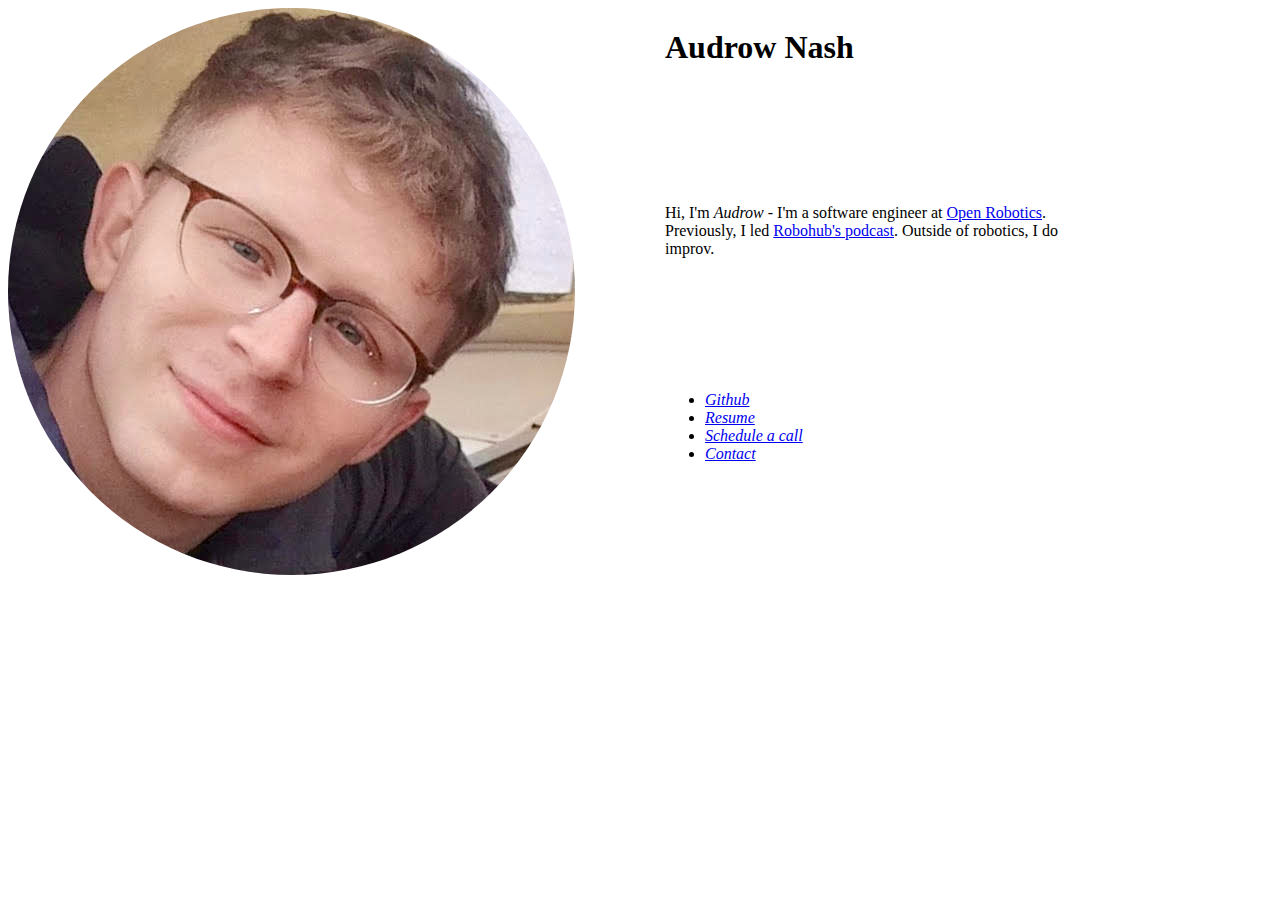
<file: scratch/css_grid_try_1.html>
<!DOCTYPE html>
<html lang="en">

<head>
  <meta charset="UTF-8">
  <meta http-equiv="X-UA-Compatible" content="IE=edge">
  <meta name="viewport" content="width=device-width, initial-scale=1.0, user-scalable=no">
  <title>Audrow Nash</title>

  <style>
    html {
      -webkit-font-smoothing: antialiased;
      background-color: #fff;
    }
    body {
      display: grid;
      color: black;
    }

    .head-shot {
      grid-area: head-shot;
    }
    .name {
      grid-area: name;
    }
    .bio {
      grid-area: bio;
      max-width: 400px;
    }
    .links {
      grid-area: links
    }

    @media screen and (max-width: 400px) {
      body {
        grid-row-gap: 10px;
        grid-template-areas:
          'head-shot'
          'name'
          'bio'
          'links';
      }
      .head-shot {
        max-width: 50%;
      }
    }
    @media screen and (min-width: 400px) {
      body {
        grid-column-gap: 50px;
        grid-template-columns: 1fr 1fr;
        grid-template-areas:
          "head-shot name"
          "head-shot bio"
          "head-shot links"
          ;
      }
      .head-shot {
        max-width: 400px;
      }
    }

    .circle {
      border-radius: 50%;
    }

  </style>
</head>

<body>
  <div class="head-shot">
    <img class="circle" src="../imgs/audrow.jpg" alt="A photo of Audrow">
  </div>
  <div class="name">
    <h1>
      Audrow Nash
    </h1>
  </div>
  <main class="bio">
    <p>
      Hi, I'm <em>Audrow</em> - I'm a software engineer at
      <a href="https://www.openrobotics.org/" target="_blank">Open Robotics</a>.
      Previously, I led <a href="https://robohub.org/podcast" target="_blank">Robohub's podcast</a>.
      Outside of robotics, I do improv.
    </p>
  </main>
  <address>
    <ul>
      <li>
        <a href="https://github.com/audrow" target="_blank">Github</a>
      </li>
      <li>
        <a href="./files/Resume-AudrowNash.pdf" target="_blank">Resume</a>
      </li>
      <li>
        <a href="https://doodle.com/mm/audrow/connect" target="_blank">Schedule a call</a>
      </li>
      <li>
        <a href="mailto:audrow@hey.com" target="_blank">Contact</a>
      </li>
    </ul>
  </address>
</body>

</html>
</file>
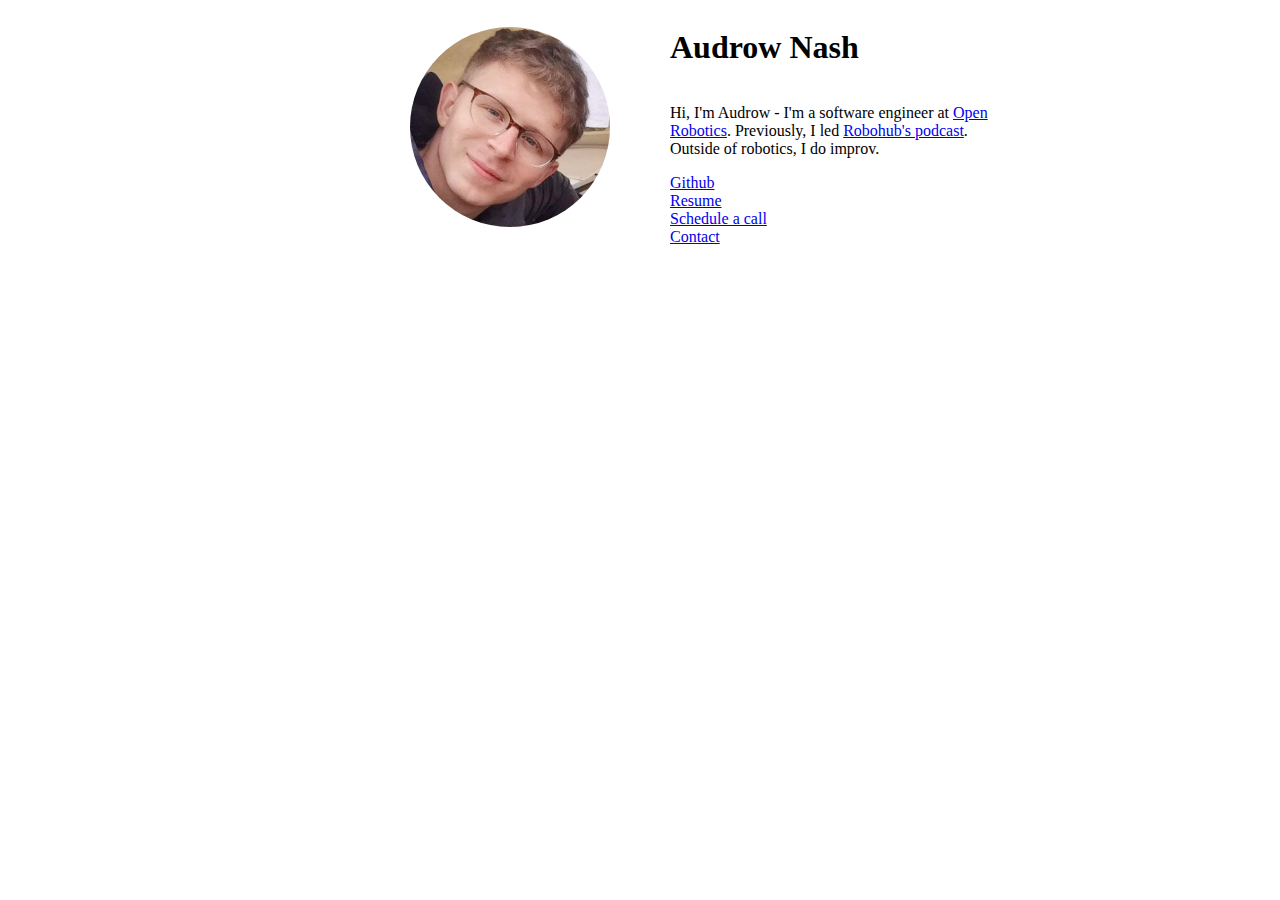
<file: scratch/flex_grid_try_1.html>
<!DOCTYPE html>
<html lang="en">

<head>
  <meta charset="UTF-8">
  <meta http-equiv="X-UA-Compatible" content="IE=edge">
  <meta name="viewport" content="width=device-width, initial-scale=1.0">
  <title>Audrow Nash's website</title>
  <style>


    .my-box {
      display: grid;
    }

    .head-shot {
      display: flex;
      grid-area: head-shot;
    }

    .circle {
      border-radius: 50%;
    }

    img.circle {
      max-width: clamp(150px, 33vw, 200px);
    }

    .heading, .bio, .head-shot, .links {
      display: flex;
    }

    .heading {
      grid-area: heading;
    }

    .bio {
      grid-area: bio;
    }

    .links {
      grid-area: links;
      flex-direction: column;
    }

    @media screen and (min-width: 600px) {
      .my-box {
        column-gap: 60px;
        grid-template-areas:
          "head-shot heading"
          "head-shot bio"
          "head-shot links"
        ;
        grid-template-columns: 1fr 1fr;
      }
      .head-shot {
        align-items: center;
        justify-content: flex-end;
      }
      .head-shot img {
        max-height: clamp(150px, 33vw, 100%);
      }

      .heading h1, .bio p, .links div {
        max-width: 350px;
        text-align: left;
      }
    }

    @media screen and (max-width: 600px) {

      .my-box {
        grid-template-areas:
          "head-shot"
          "heading"
          "bio"
          "links"
        ;
      }

      .head-shot, .heading, .bio {
        justify-content: center;
      }

      .bio p {
        max-width: 350px;
        justify-content: center;
        text-align: center;
      }
      .links {
        text-align: center;
        justify-content: center;
      }
    }
  </style>
</head>

<body>
  <div class="my-box">
    <div class="head-shot">
      <img class="circle" src="../imgs/audrow.jpg" alt="A photo of Audrow">
    </div>
    <div class="heading">
      <h1>
        Audrow Nash
      </h1>
    </div>
    <div class="bio">
      <p>
        Hi, I'm Audrow - I'm a software engineer at
        <a href="https://www.openrobotics.org/" target="_blank">Open Robotics</a>.
        Previously, I led <a href="https://robohub.org/podcast" target="_blank">Robohub's podcast</a>.
        Outside of robotics, I do improv.
      </p>
    </div>
    <div class="links">
      <div>
        <a href="https://github.com/audrow" target="_blank">Github</a>
      </div>
      <div>
        <a href="./files/Resume-AudrowNash.pdf" target="_blank">Resume</a>
      </div>
      <div>
        <a href="https://doodle.com/mm/audrow/connect" target="_blank">Schedule a call</a>
      </div>
      <div>
        <a href="mailto:audrow@hey.com" target="_blank">Contact</a>
      </div>
      </ul>
      </address>
    </div>
  </div>
</body>

</html>
</file>
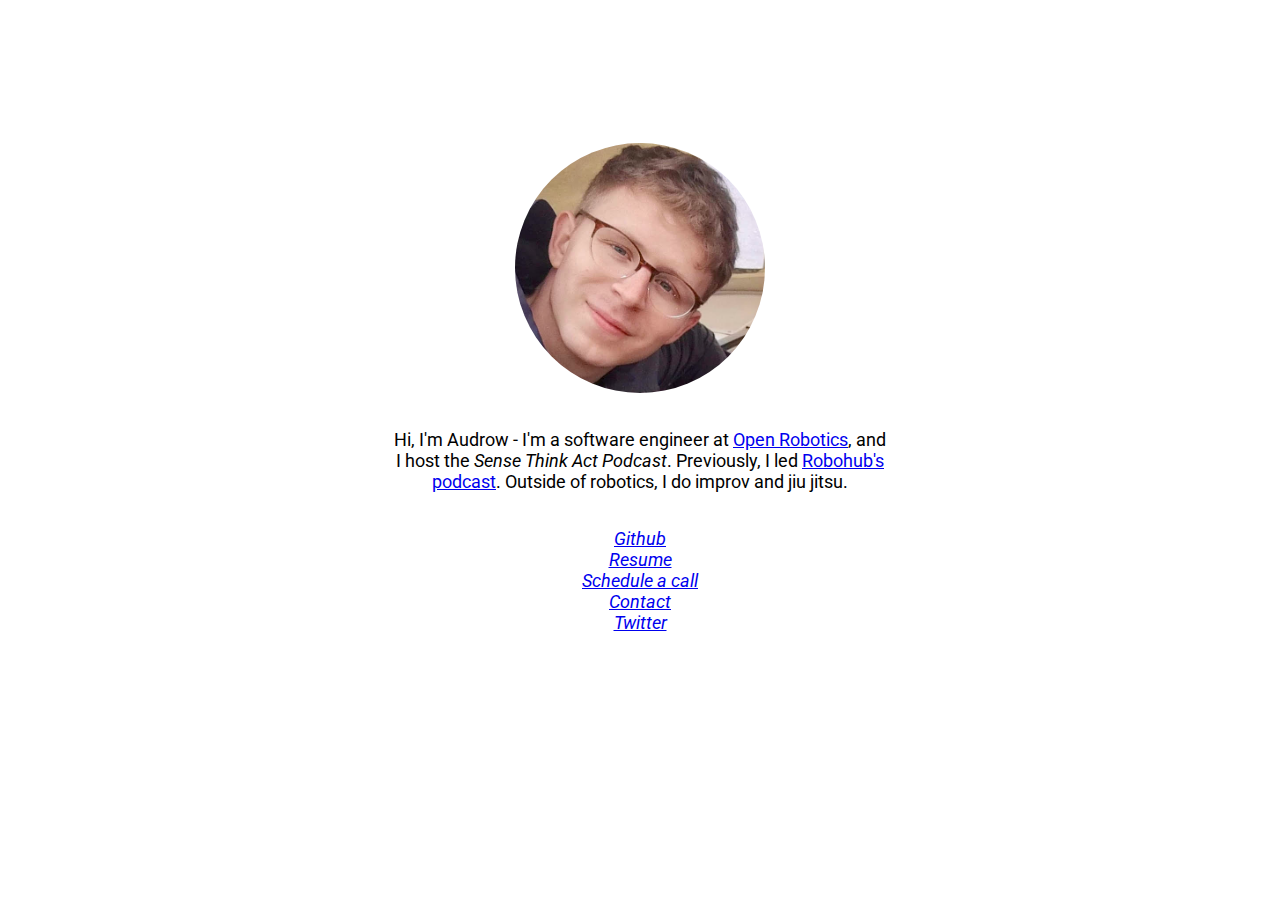
<file: scratch/flexbox_try_2.html>
<!DOCTYPE html>
<html lang="en">

<head>
  <meta charset="UTF-8">
  <meta http-equiv="X-UA-Compatible" content="IE=edge">
  <meta name="viewport" content="width=device-width, initial-scale=1.0">
  <title>Document</title>
  <style>
    @import url('https://fonts.googleapis.com/css2?family=Roboto&display=swap');

    .circle {
      border-radius: 50%;
    }

    figure,
    p {
      margin: 0 0 0 0;
    }

    body {
      display: flex;
      flex-direction: column;
      font-family: 'Roboto', sans-serif;
      font-size: large;
    }

    @media screen and (max-width: 800px) {
      .head-shot {
        margin-top: 5vh;
      }
    }

    @media screen and (min-width: 800px) {
      .head-shot {
        margin-top: 15vh;
      }
    }

    .head-shot {
      display: flex;
      justify-content: center;
    }

    .head-shot img {
      display: flex;
      max-width: min(75vw, 250px);
    }

    .bio {
      display: flex;
      justify-content: center;
      text-align: center;
      margin-bottom: 4vh;
      margin-top: 4vh;
    }

    .bio p {
      max-width: 500px;
    }

    .links {
      display: flex;
      flex-direction: column;
      align-items: center;
    }
  </style>
</head>

<body>
  <figure class="head-shot">
    <img src="../imgs/audrow.jpg" alt="A photo of Audrow" class="circle">
  </figure>
  <main class="bio">
    <p>
      Hi, I'm Audrow - I'm a software engineer at
      <a href="https://www.openrobotics.org/" target="_blank">Open Robotics</a>,
      and I host the <em>Sense Think Act Podcast</em>.
      Previously, I led <a href="https://robohub.org/podcast" target="_blank">Robohub's podcast</a>.
      Outside of robotics, I do improv and jiu jitsu.
    </p>
  </main>
  <address>
    <div class="links">
      <a href="https://github.com/audrow" target="_blank">Github</a>
      <a href="./files/Resume-AudrowNash.pdf" target="_blank">Resume</a>
      <a href="https://doodle.com/mm/audrow/connect" target="_blank">Schedule a call</a>
      <a href="mailto:audrow@hey.com" target="_blank">Contact</a>
      <a href="https://twitter.com/audrow" target="_blank">Twitter</a>
    </div>
  </address>
</body>

</html>
</file>
